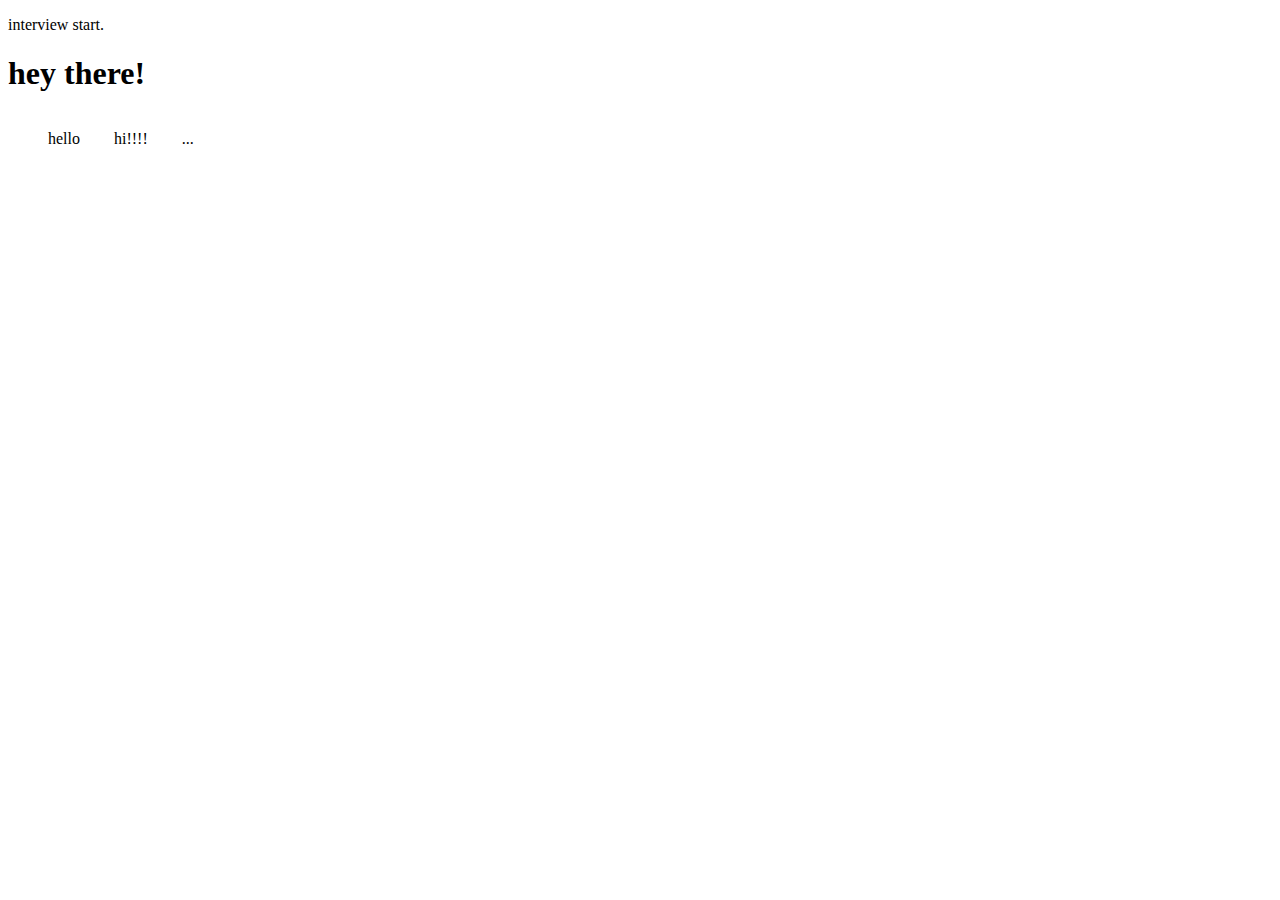
<file: index.html>
<!DOCTYPE html>
<html>

<head>
    <title>hello!</title>
    <link rel="stylesheet" type="text/css" href="style.css">
</head>
<body>
    <p>interview start.</p>
    <h1 id="message">hey there!</h1>
    <ul>
        <li onclick="nextPage()">hello</li>
        <li onclick="nextPage()">hi!!!!</li>
        <li onclick="nextPage('na')">...</li>
    </ul>

    <script>
        function nextPage(item) {
            if (item === 'na') {
                var messages = ["hmm that doesnt sound right. try again.", "that cant be right, try again.", "try again."];
                var randomIndex = Math.floor(Math.random() * messages.length);
                var message = document.getElementById("message");
                message.textContent = messages[randomIndex];
            } else {
                window.location.href = "pg2.html";
            }
        }
    </script>
</body>
</html>
</file>
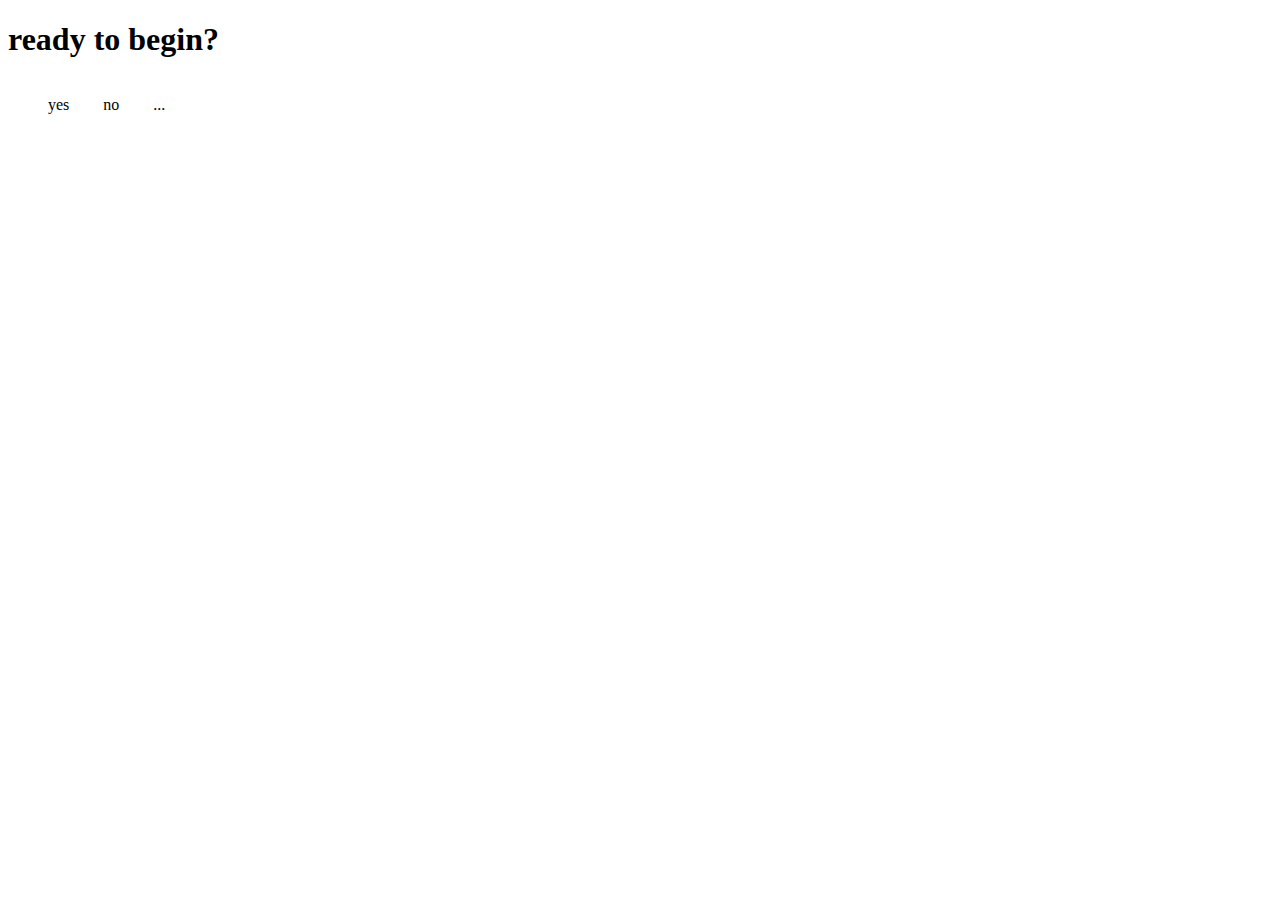
<file: pg2.html>
<!DOCTYPE html>
<html>

<head>
    <title>welcome!!</title>
    <link rel="stylesheet" type="text/css" href="style.css">
</head>

<body>
    <h1 id="message">ready to begin?</h1>

    <ul>
        <li onclick="nextPage('yes')">yes</li>
        <li onclick="nextPage()">no</li>
        <li onclick="nextPage()">...</li>

    </ul>

    <script>
        function nextPage(item) {
            if (item === 'yes') {
                window.location.href = "pg3.html";
            } else {
                var messages = ["hmm that doesnt sound right. try again.", "that cant be right, try again.", "try again."];
                var randomIndex = Math.floor(Math.random() * messages.length);
                var message = document.getElementById("message");
                message.textContent = messages[randomIndex];
            }
        }
    </script>
</body>
</file>
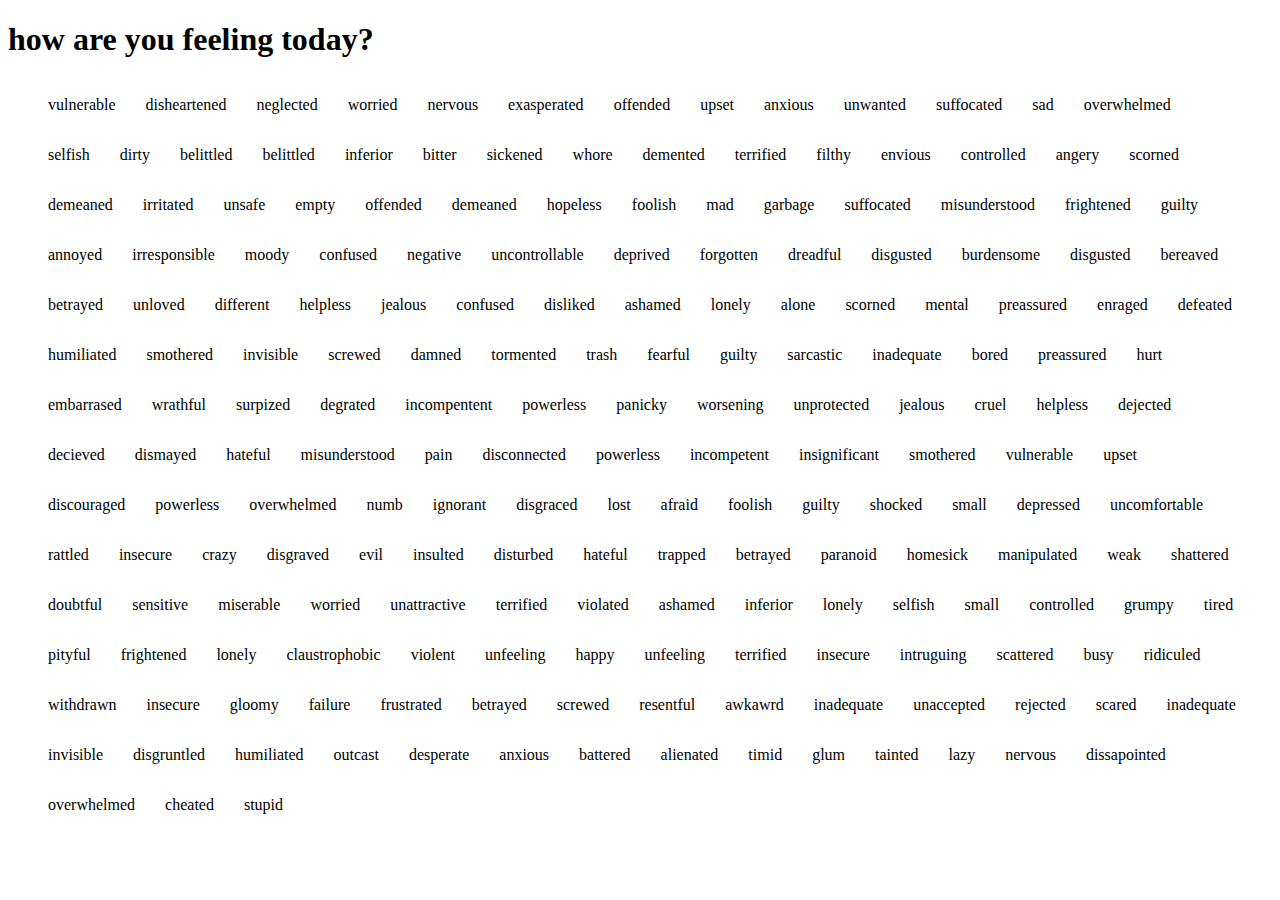
<file: pg3.html>
<!DOCTYPE html>
<html>
<head>
    <link rel="stylesheet" type="text/css" href="style.css">

    <meta charset="UTF-8">
    <meta name="viewport" content="width=device-width, initial-scale=1.0">
    <title>how r u?</title>
</head>
<body>
    <h1 id="message">how are you feeling today?</h1>
    <ul>
        <li onclick="changeMessage('happy')">happy</li>
        <li onclick="changeMessage()">sad</li>
        <li onclick="changeMessage()">afraid</li>
        <li onclick="changeMessage()">tired</li>
        <li onclick="changeMessage()">scared</li>
        <li onclick="changeMessage()">angery</li>
        <li onclick="changeMessage()">annoyed</li>
        <li onclick="changeMessage()">anxious</li>
        <li onclick="changeMessage()">bitter</li>
        <li onclick="changeMessage()">bored</li>
        <li onclick="changeMessage()">confused</li>
        <li onclick="changeMessage()">cruel</li>
        <li onclick="changeMessage()">depressed</li>
        <li onclick="changeMessage()">dissapointed</li>
        <li onclick="changeMessage()">uncomfortable</li>
        <li onclick="changeMessage()">disgruntled</li>
        <li onclick="changeMessage()">disturbed</li>
        <li onclick="changeMessage()">dreadful</li>
        <li onclick="changeMessage()">embarrased</li>
        <li onclick="changeMessage()">jealous</li>
        <li onclick="changeMessage()">overwhelmed</li>
        <li onclick="changeMessage()">disheartened</li>
        <li onclick="changeMessage()">disliked</li>
        <li onclick="changeMessage()">dismayed</li>
        <li onclick="changeMessage()">doubtful</li>
        <li onclick="changeMessage()">envious</li>
        <li onclick="changeMessage()">exasperated</li>
        <li onclick="changeMessage()">fearful</li>
        <li onclick="changeMessage()">frightened</li>
        <li onclick="changeMessage()">frustrated</li>
        <li onclick="changeMessage()">gloomy</li>
        <li onclick="changeMessage()">glum</li>
        <li onclick="changeMessage()">grumpy</li>
        <li onclick="changeMessage()">guilty</li>
        <li onclick="changeMessage()">hateful</li>
        <li onclick="changeMessage()">helpless</li>
        <li onclick="changeMessage()">homesick</li>
        <li onclick="changeMessage()">terrified</li>
        <li onclick="changeMessage()">humiliated</li>
        <li onclick="changeMessage()">hurt</li>
        <li onclick="changeMessage()">insecure</li>
        <li onclick="changeMessage()">lazy</li>
        <li onclick="changeMessage()">lonely</li>
        <li onclick="changeMessage()">mad</li>
        <li onclick="changeMessage()">miserable</li>
        <li onclick="changeMessage()">moody</li>
        <li onclick="changeMessage()">negative</li>
        <li onclick="changeMessage()">numb</li>
        <li onclick="changeMessage()">nervous</li>
        <li onclick="changeMessage()">offended</li>
        <li onclick="changeMessage()">paranoid</li>
        <li onclick="changeMessage()">pityful</li>
        <li onclick="changeMessage()">rattled</li>
        <li onclick="changeMessage()">upset</li>
        <li onclick="changeMessage()">vulnerable</li>
        <li onclick="changeMessage()">weak</li>
        <li onclick="changeMessage()">wrathful</li>
        <li onclick="changeMessage()">ashamed</li>
        <li onclick="changeMessage()">awkawrd</li>
        <li onclick="changeMessage()">disgusted</li>
        <li onclick="changeMessage()">pain</li>
        <li onclick="changeMessage()">rejected</li>
        <li onclick="changeMessage()">dejected</li>
        <li onclick="changeMessage()">powerless</li>
        <li onclick="changeMessage()">disgraced</li>
        <li onclick="changeMessage()">garbage</li>
        <li onclick="changeMessage()">incompetent</li>
        <li onclick="changeMessage()">desperate</li>
        <li onclick="changeMessage()">hopeless</li>
        <li onclick="changeMessage()">misunderstood</li>
        <li onclick="changeMessage()">betrayed</li>
        <li onclick="changeMessage()">scorned</li>
        <li onclick="changeMessage()">scattered</li>
        <li onclick="changeMessage()">suffocated</li>
        <li onclick="changeMessage()">inadequate</li>
        <li onclick="changeMessage()">worried</li>
        <li onclick="changeMessage()">lost</li>
        <li onclick="changeMessage()">smothered</li>
        <li onclick="changeMessage()">invisible</li>
        <li onclick="changeMessage()">selfish</li>
        <li onclick="changeMessage()">helpless</li>
        <li onclick="changeMessage()">small</li>
        <li onclick="changeMessage()">betrayed</li>
        <li onclick="changeMessage()">demeaned</li>
        <li onclick="changeMessage()">stupid</li>
        <li onclick="changeMessage()">inferior</li>
        <li onclick="changeMessage()">terrified</li>
        <li onclick="changeMessage()">powerless</li>
        <li onclick="changeMessage()">trash</li>
        <li onclick="changeMessage()">enraged</li>
        <li onclick="changeMessage()">panicky</li>
        <li onclick="changeMessage()">unfeeling</li>
        <li onclick="changeMessage()">withdrawn</li>
        <li onclick="changeMessage()">unwanted</li>
        <li onclick="changeMessage()">alone</li>
        <li onclick="changeMessage()">claustrophobic</li>
        <li onclick="changeMessage()">ashamed</li>
        <li onclick="changeMessage()">neglected</li>
        <li onclick="changeMessage()">screwed</li>
        <li onclick="changeMessage()">controlled</li>
        <li onclick="changeMessage()">uncontrollable</li>
        <li onclick="changeMessage()">busy</li>
        <li onclick="changeMessage()">overwhelmed</li>
        <li onclick="changeMessage()">trapped</li>
        <li onclick="changeMessage()">worried</li>
        <li onclick="changeMessage()">filthy</li>
        <li onclick="changeMessage()">alienated</li>
        <li onclick="changeMessage()">anxious</li>
        <li onclick="changeMessage()">bereaved</li>
        <li onclick="changeMessage()">battered</li>
        <li onclick="changeMessage()">belittled</li>
        <li onclick="changeMessage()">betrayed</li>
        <li onclick="changeMessage()">cheated</li>
        <li onclick="changeMessage()">confused</li>
        <li onclick="changeMessage()">controlled</li>
        <li onclick="changeMessage()">crazy</li>
        <li onclick="changeMessage()">damned</li>
        <li onclick="changeMessage()">decieved</li>
        <li onclick="changeMessage()">degrated</li>
        <li onclick="changeMessage()">demeaned</li>
        <li onclick="changeMessage()">demented</li>
        <li onclick="changeMessage()">deprived</li>
        <li onclick="changeMessage()">different</li>
        <li onclick="changeMessage()">dirty</li>
        <li onclick="changeMessage()">disgusted</li>
        <li onclick="changeMessage()">disgraved</li>
        <li onclick="changeMessage()">foolish</li>
        <li onclick="changeMessage()">failure</li>
        <li onclick="changeMessage()">empty</li>
        <li onclick="changeMessage()">evil</li>
        <li onclick="changeMessage()">forgotten</li>
        <li onclick="changeMessage()">frightened</li>
        <li onclick="changeMessage()">guilty</li>
        <li onclick="changeMessage()">humiliated</li>
        <li onclick="changeMessage()">ignorant</li>
        <li onclick="changeMessage()">inadequate</li>
        <li onclick="changeMessage()">incompentent</li>
        <li onclick="changeMessage()">insecure</li>
        <li onclick="changeMessage()">insecure</li>
        <li onclick="changeMessage()">insulted</li>
        <li onclick="changeMessage()">insignificant</li>
        <li onclick="changeMessage()">invisible</li>
        <li onclick="changeMessage()">irresponsible</li>
        <li onclick="changeMessage()">jealous</li>
        <li onclick="changeMessage()">lonely</li>
        <li onclick="changeMessage()">manipulated</li>
        <li onclick="changeMessage()">mental</li>
        <li onclick="changeMessage()">misunderstood</li>
        <li onclick="changeMessage()">outcast</li>
        <li onclick="changeMessage()">overwhelmed</li>
        <li onclick="changeMessage()">powerless</li>
        <li onclick="changeMessage()">preassured</li>
        <li onclick="changeMessage()">resentful</li>
        <li onclick="changeMessage()">ridiculed</li>
        <li onclick="changeMessage()">scorned</li>
        <li onclick="changeMessage()">screwed</li>
        <li onclick="changeMessage()">selfish</li>
        <li onclick="changeMessage()">shattered</li>
        <li onclick="changeMessage()">sickened</li>
        <li onclick="changeMessage()">small</li>
        <li onclick="changeMessage()">smothered</li>
        <li onclick="changeMessage()">suffocated</li>
        <li onclick="changeMessage()">tainted</li>
        <li onclick="changeMessage()">timid</li>
        <li onclick="changeMessage()">terrified</li>
        <li onclick="changeMessage()">tormented</li>
        <li onclick="changeMessage()">unaccepted</li>
        <li onclick="changeMessage()">unfeeling</li>
        <li onclick="changeMessage()">unloved</li>
        <li onclick="changeMessage()">unprotected</li>
        <li onclick="changeMessage()">unsafe</li>
        <li onclick="changeMessage()">vulnerable</li>
        <li onclick="changeMessage()">whore</li>
        <li onclick="changeMessage()">irritated</li>
        <li onclick="changeMessage()">shocked</li>
        <li onclick="changeMessage()">surpized</li>
        <li onclick="changeMessage()">violent</li>
        <li onclick="changeMessage()">worsening</li>
        <li onclick="changeMessage()">burdensome</li>
        <li onclick="changeMessage()">upset</li>
        <li onclick="changeMessage()">sarcastic</li>
        <li onclick="changeMessage()">intruguing</li>
        <li onclick="changeMessage()">hateful</li>
        <li onclick="changeMessage()">sensitive</li>
        <li onclick="changeMessage()">belittled</li>
        <li onclick="changeMessage()">defeated</li>
        <li onclick="changeMessage()">discouraged</li>
        <li onclick="changeMessage()">disconnected</li>
        <li onclick="changeMessage()">unattractive</li>
        <li onclick="changeMessage()">violated</li>
        <li onclick="changeMessage()">inferior</li>
        <li onclick="changeMessage()">guilty</li>
        <li onclick="changeMessage()">foolish</li>
        <li onclick="changeMessage()">inadequate</li>
        <li onclick="changeMessage()">lonely</li>
        <li onclick="changeMessage()">nervous</li>
        <li onclick="changeMessage()">offended</li>
        <li onclick="changeMessage()">preassured</li>


    </ul>

    <script>
        function changeMessage(item) {
            var message = document.getElementById("message");
            if (item === "happy") {
                window.location.href = "pg4.html";
            } else {
                    // ranomized message
                var messages = ["hmm that doesnt sound right. try again.", "that cant be right, try again.", "try again."];
                var randomIndex = Math.floor(Math.random() * messages.length);
                var message = document.getElementById("message");
                message.textContent = messages[randomIndex];
                    // randomized list
                var ul = document.querySelector('ul');
                for (var i = ul.children.length; i >= 0; i--) {
                ul.appendChild(ul.children[Math.random() * i | 0]);
                }
            }
        }
    </script>

    <script>
        var ul = document.querySelector('ul');
        for (var i = ul.children.length; i >= 0; i--) {
        ul.appendChild(ul.children[Math.random() * i | 0]);}
    </script>

    <!-- for the randomized list thing i got it from a stack overflow forum https://stackoverflow.com/questions/7070054/javascript-shuffle-html-list-element-order -->
</body>
</html>
</file>
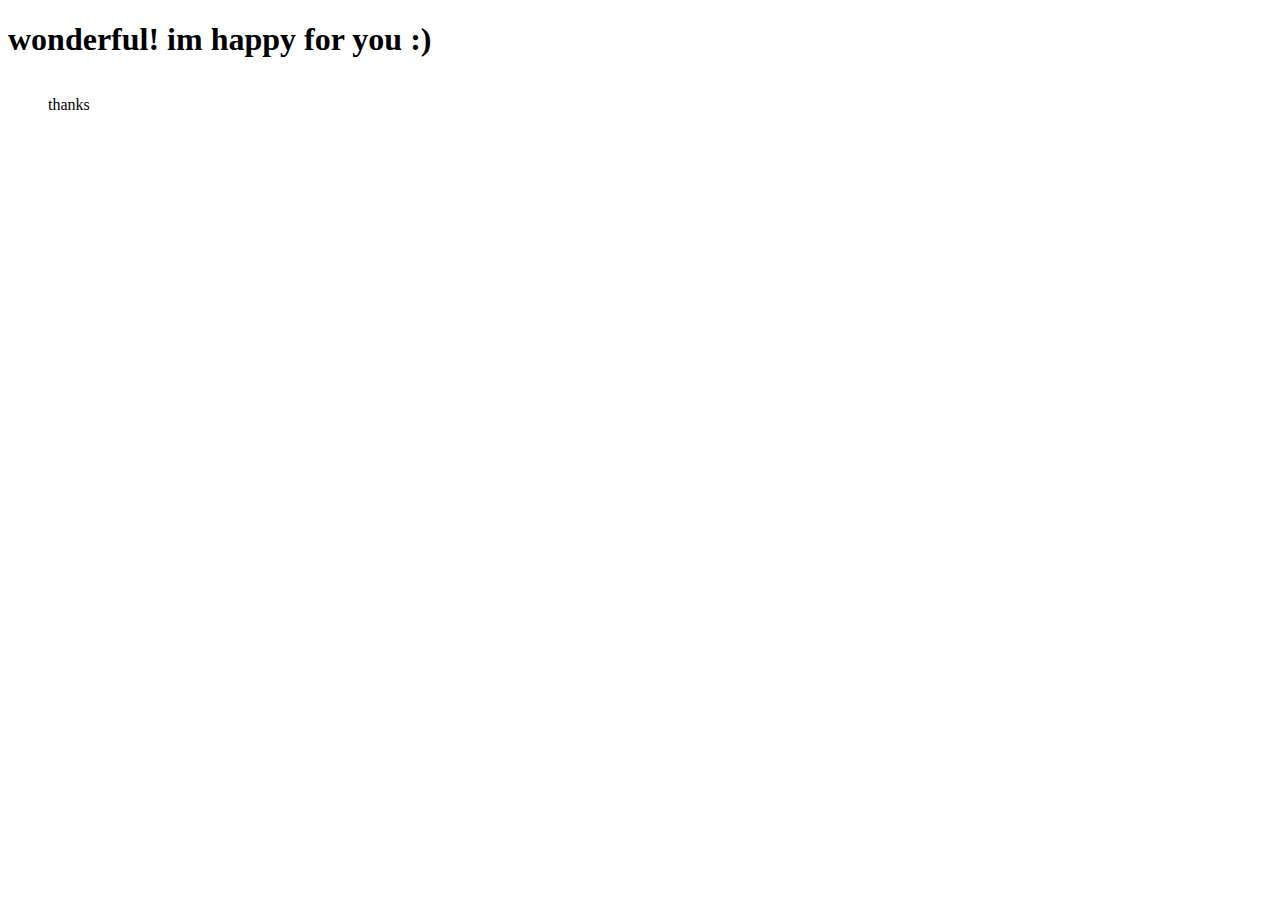
<file: pg4.html>
<!DOCTYPE html>
<html>

<head>
    <link rel="stylesheet" type="text/css" href="style.css">

</head>
<body>

<h1 id="message">wonderful! im happy for you :)</h1>

<ul>
    <li onclick="nextPage()">thanks</li>
</ul>

<script>
    function nextPage() {
        window.location.href = "pg5.html";
    }
</script>

</body>
</html>
</file>
<file: style.css>
ul {
    list-style: none;
  }
  
  li {
    display: inline-block;
    line-height: 50px;
    margin-right: 30px; /* add spacing between items */
  }
</file>
